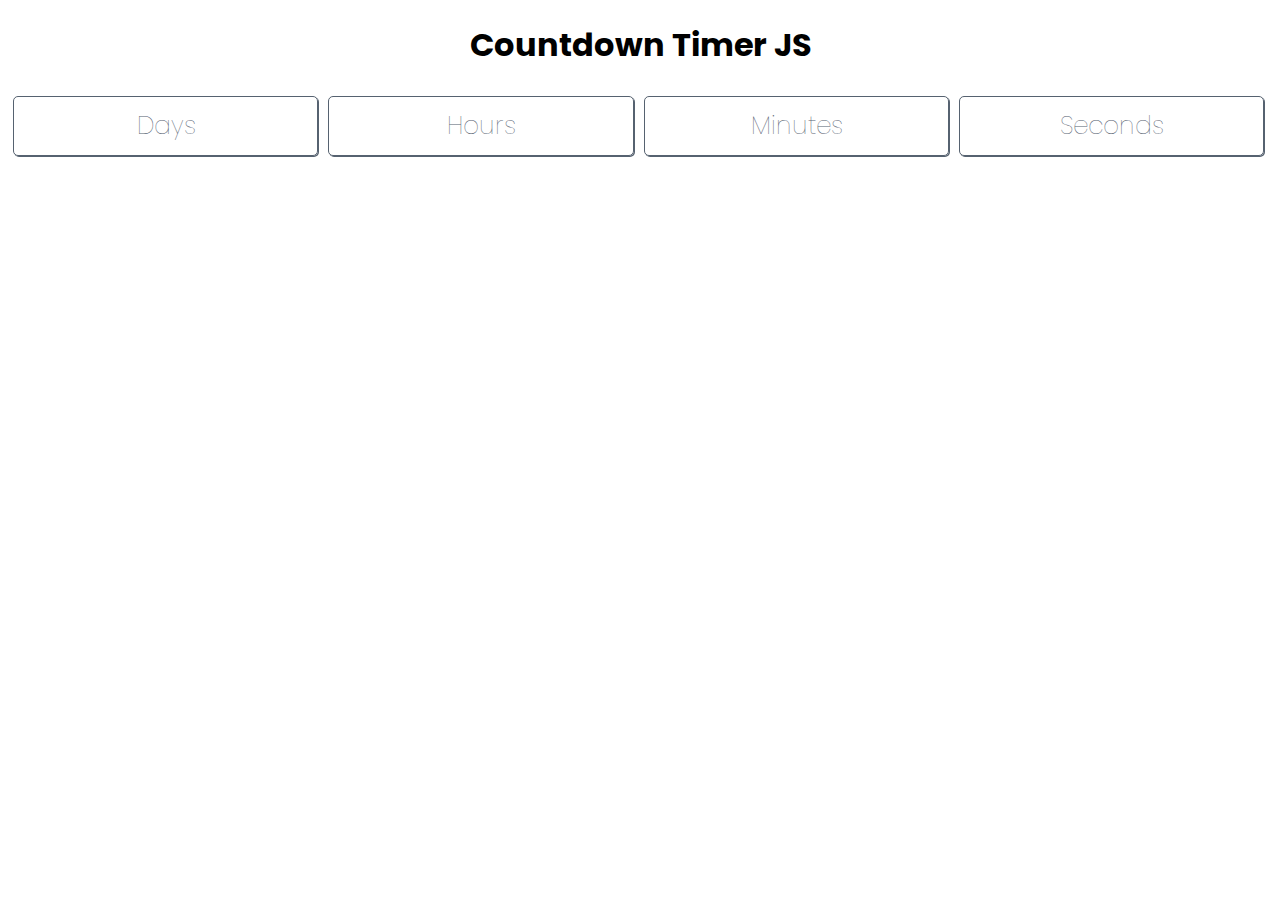
<file: countdownTimerJS/index.html>
<!DOCTYPE html>
<html lang="en">
<head>
  <meta charset="UTF-8">
  <meta name="viewport" content="width=device-width, initial-scale=1.0">
  <meta http-equiv="X-UA-Compatible" content="ie=edge">
  <title>Countdown Timer - @hugoosoul</title>
  <script src="assets/main.js"></script>
  <link rel="stylesheet" href="assets/main.css">
</head>
<body>

  <div>
    <h1>Countdown Timer JS</h1>
  </div>

  <div id="expired"></div>
  <div class="countdown">
    <div class="block">
      <p class="digit" id="days"></p>
      <p class="text">Days</p>
    </div>
  </div>
  <div class="block">
    <p class="digit" id="hours"></p>
    <p class="text">Hours</p>
  </div>
  <div class="block">
    <p class="digit" id="minutes"></p>
    <p class="text">Minutes</p>
  </div>
  <div class="block">
    <p class="digit" id="seconds"></p>
    <p class="text">Seconds</p>
  </div>

</body>
</html>
</file>
<file: countdownTimerJS/assets/main.css>
@import url('https://fonts.googleapis.com/css?family=Poppins');

body {
  font-family: 'Poppins', sans-serif;
}
h1 {
  text-align: center;
}
.block {
  width: 24%;
  float: left;
  margin: 5px;
  border: 1px solid #566270;
  border-radius: 5px;
  box-shadow: 1px 1px #566270;
}
.text {
    color: #566270;
    font-size: 25px;
    font-weight: 40;
    margin-top:10px;
    margin-bottom: 10px;
    text-align: center;
}
.digit {
    color: #011638;
    font-size: 130px;
    font-weight: 100;
    margin: 10px;
    text-align: center;
}


@media (max-width: 768px) {
  .block {
    width: 45%;
    margin: 5px;
  }
  .text {
    font-size: 20px;
  }
  .digit {
    font-size: 100px;
  }
}
</file>
